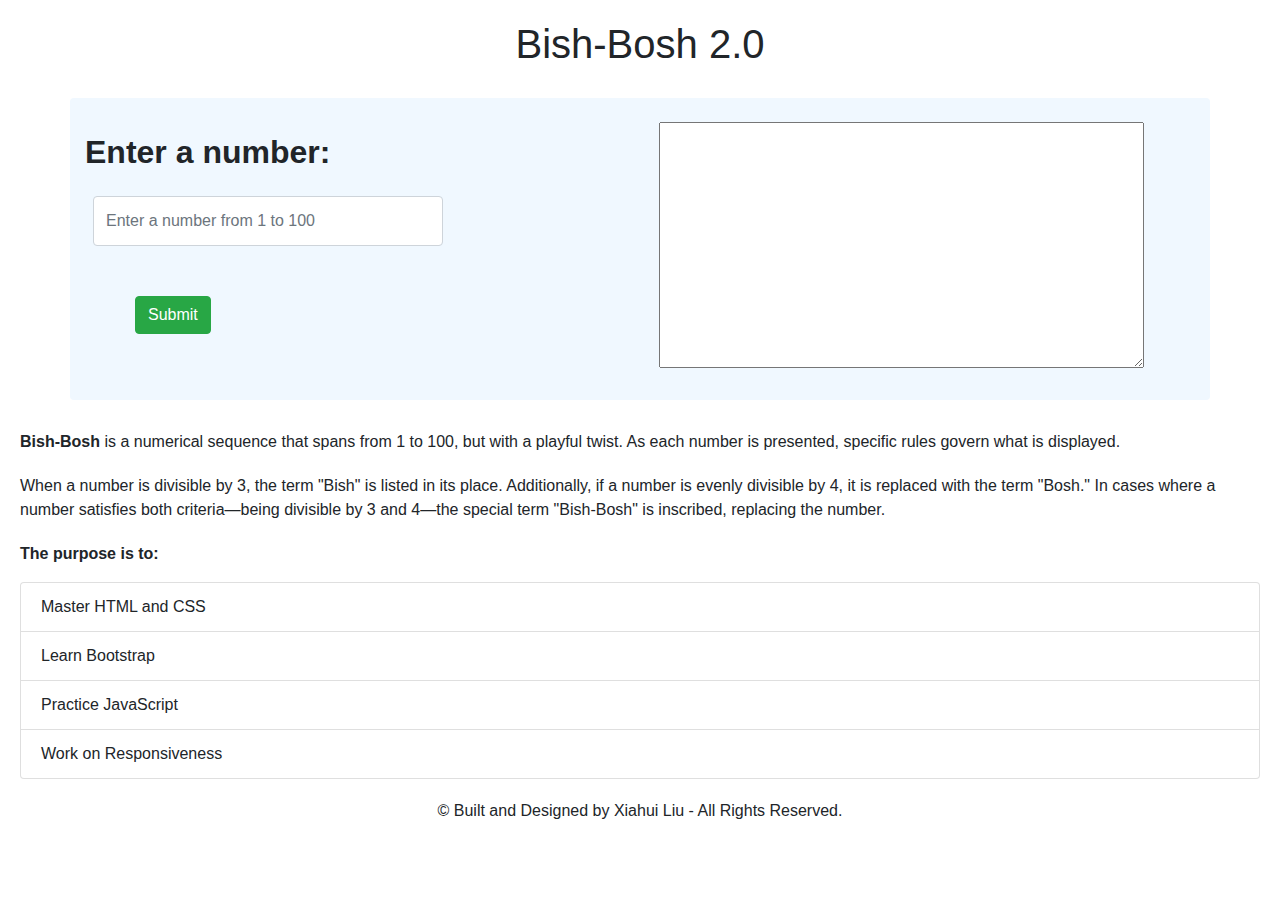
<file: Bish-Bosh/index.html>
<!DOCTYPE html>
<html lang="en">
<head>
    <meta charset="UTF-8">
    <meta name="viewport" content="width=device-width, initial-scale=1.0">
    <title>Bish-Bosh</title>
    <link rel="stylesheet" href="https://stackpath.bootstrapcdn.com/bootstrap/4.5.2/css/bootstrap.min.css">
    <link rel="stylesheet" href="style.css">
</head>
<body>
    <header>
        <h1>Bish-Bosh 2.0</h1>
    </header>
    <main role="main">  
        <div class="container rounded">
            <div class="row">
                <form class="col-md-6"> 
                    <div class="form-group">   
                        <label for="numberInput" class="form-label"><strong>Enter a number:</strong></label>
                        <input type="number" class="form-control mx-2" id="numberInput" 
                        placeholder="Enter a number from 1 to 100" min="1" max="100">
                        <button type="submit" class="btn btn-success">Submit</button>
                    </div>
                </form>
                <div class="col-md-6">
                    <div class="form-group mt-4">
                        <label for="resultText" class="form-label"><strong></strong></label>
                        <textarea name="" id="resultText" rows="10" cols="50"></textarea>
                    </div> 
                </div>   
            </div>
        </div>    
        <div>
            <div class="intro">
                <p><strong>Bish-Bosh</strong> is a numerical sequence that spans from 1 to 100, but with a playful twist. 
                    As each number is presented, specific rules govern what is displayed.
                </p>
            </div>
            <div class="content">
                <p>
                    When a number is divisible by 3, the term "Bish" is listed in its place. 
                    Additionally, if a number is evenly divisible by 4, it is replaced with the term "Bosh." 
                    In cases where a number satisfies both criteria—being divisible by 3 and 4—the special term "Bish-Bosh" is inscribed, replacing the number. 
                </p>
            </div>
            <div class="listed">
                <p><strong>The purpose is to:</strong></p>
                <ul class="list-group">
                    <li class="list-group-item">Master HTML and CSS</li>
                    <li class="list-group-item">Learn Bootstrap</li>
                    <li class="list-group-item">Practice JavaScript</li>
                    <li class="list-group-item">Work on Responsiveness</li>
                </ul>
            </div>
        </div>
        <footer style="text-align: center;">
            <div class="row">
                <div class="footer-content col mx-auto">
                    <p>&copy; Built and Designed by Xiahui Liu - All Rights Reserved.</p>
                </div>
            </div>
        </footer>
    </main>
    <script src="https://code.jquery.com/jquery-3.5.1.slim.min.js"></script>
    <script src="https://cdn.jsdelivr.net/npm/@popperjs/core@2.9.1/dist/umd/popper.min.js"></script>
    <script src="bishbosh.js"></script>
</body>
</html>
</file>
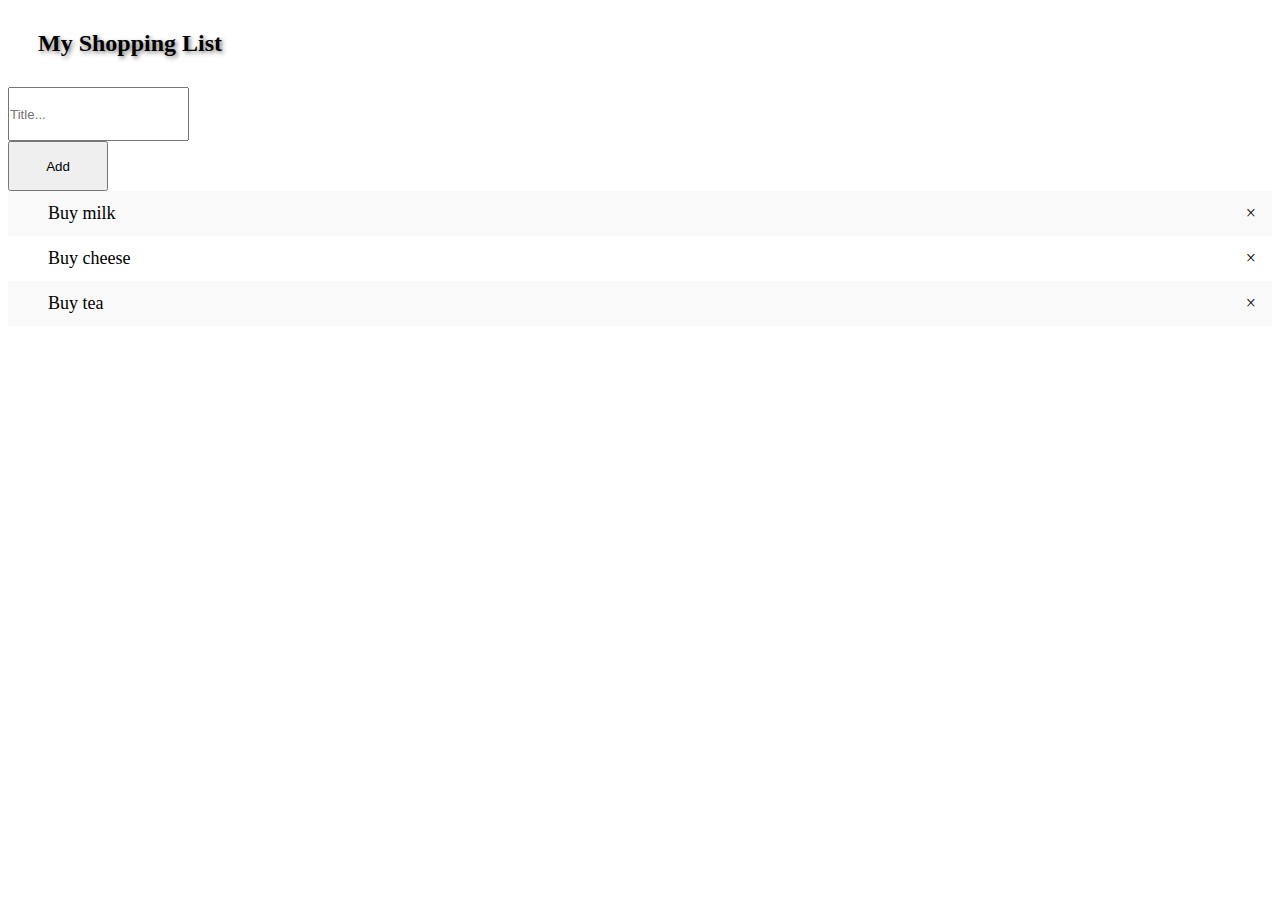
<file: ToDoList/index.html>
<!DOCTYPE html>
<html lang="en">
<head>
    <meta charset="UTF-8">
    <meta name="viewport" content="width=device-width, initial-scale=1.0">
    <title>ToDo List</title>
    <link href="https://cdn.jsdelivr.net/npm/bootstrap@5.0.2/dist/css/bootstrap.min.css" rel="stylesheet"
    integrity="sha384-EVSTQN3/azprG1Anm3QDgpJLIm9Nao0Yz1ztcQTwFspd3yD65VohhpuuCOmLASjC" crossorigin="anonymous">
    <link rel="stylesheet" href="style.css">
</head>
<body>
    <main role="main">
        <div class="container rounded text-center">
            <div id="myDIV" class="row header">
                <h2>My Shopping List</h2>
                <div class="col-lg-10">
                    <input type="text" id="myInput" class="form-control" placeholder="Title...">
                </div>
                <div class="col-lg-2">
                    <button type="submit" id="submitButton" class="btn btn-primary">Add</button>
                </div>
            </div>
        </div>
        <div class="container">
            <ul id="myUL">
                <li>Buy milk</li>
                <li>Buy cheese</li>
                <li>Buy tea</li>
            </ul>
        </div>
    </main>

    <script src="https://cdn.jsdelivr.net/npm/bootstrap@5.0.2/dist/js/bootstrap.bundle.min.js"
        integrity="sha384-MrcW6ZMFYlzcLA8Nl+NtUVF0sA7MsXsP1UyJoMp4YLEuNSfAP+JcXn/tWtIaxVXM"
        crossorigin="anonymous"></script>   
    
        <script src="index.js"></script>
</body>
</html>
</file>
<file: Bish-Bosh/style.css>
header {
    text-align: center;
    margin-top: 20px;
    margin-bottom: 30px;
}

.container {
    margin-top: 10px;
    margin-bottom: 30px;
    /* border: 1px black solid; */
    background-color: aliceblue;
}

.intro {
    margin: 20px;
}

.content {
    margin: 20px;
}

.listed {
    margin: 20px;
}
.form-control {
    width: 350px;
    height: 50px;
}

.form-label {
 font-size: 2em;
 margin-top: 30px;
 margin-bottom: 20px;
}

.btn {
    margin: 50px;
}

.btn:hover {
    color: aqua;
}
</file>
<file: ToDoList/style.css>
/* Style the header text */
    .header h2 {
        margin: 30px;
        text-shadow: 2px 2px 4px rgba(0, 0, 0, 0.5);
    }

    /* Set up the height for input form */
    .form-control {
        margin: 0;
        padding: 0;
        height: 50px;
    }

    /* Set up the height for button */
    .btn {
        margin: 0;
        padding: 0;
        height: 50px;
        width: 100px;
    }
  /* Remove margins and padding from the list */
    ul {
        margin: 0;
        padding: 0;
        list-style-type:circle
    }

    /* Style the list items */
    ul li {
        cursor: pointer;
        position: relative;
        padding: 12px 8px 12px 40px;
        font-size: 18px;
        transition: 0.2s;
        }

    /* Set all odd list items to a different color (zebra-stripes) */
    ul li:nth-child(odd) {
        background: #f9f9f9;
    }
        
    /* Darker background-color on hover */
    ul li:hover {
        background: #ddd;
    }
    
    /* When clicked on, add a background color and strike out text */
    ul li.checked {
        background: #888;
        color: #fff;
        text-decoration: line-through;
    }
    
    /* Add a "checked" mark when clicked on */
    ul li.checked::before {
        content: '';
        position: absolute;
        top: 10px;
        left: 16px;
        font-size: 20px;
    }

    /* Style the close button */
    .close {
        position: absolute;
        right: 0;
        top: 0;
        padding: 12px 16px 12px 16px;
    }
    
    .close:hover {
        background-color: #f44336;
        color: white;
    }
</file>
